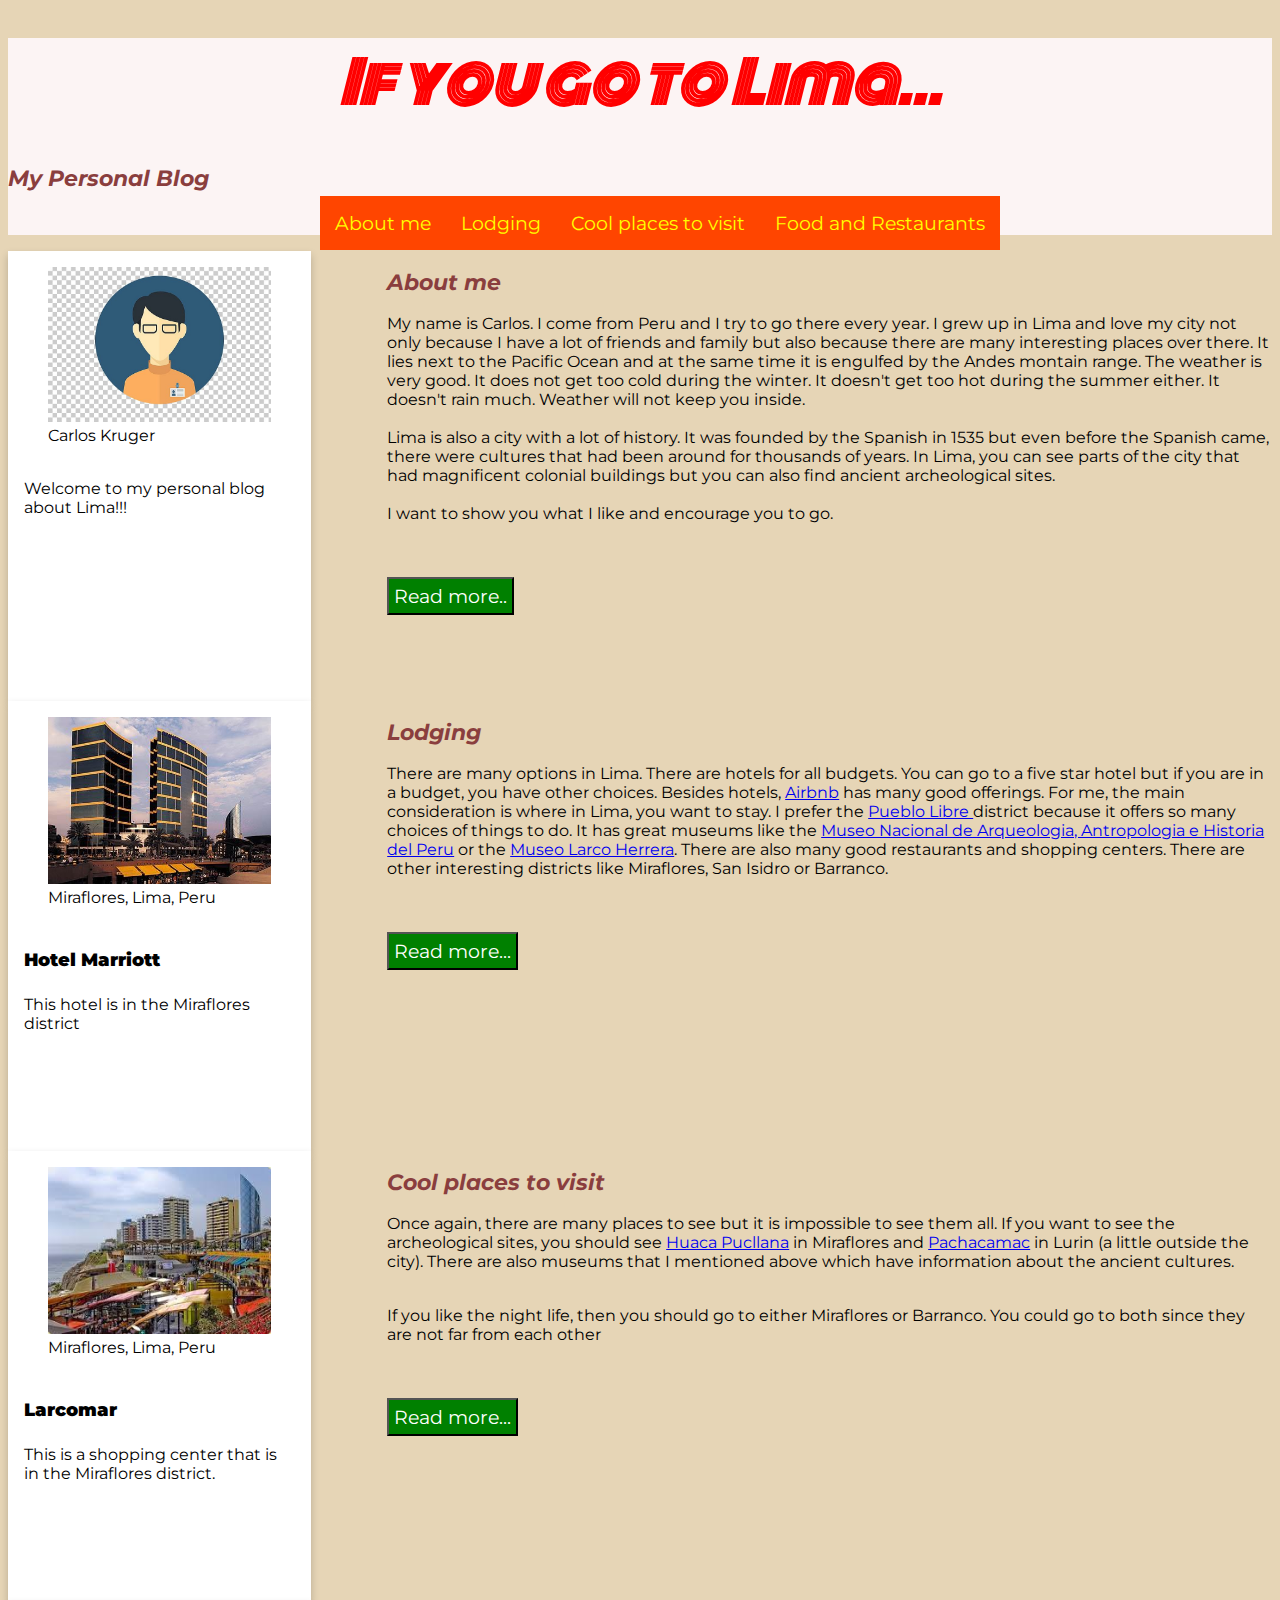
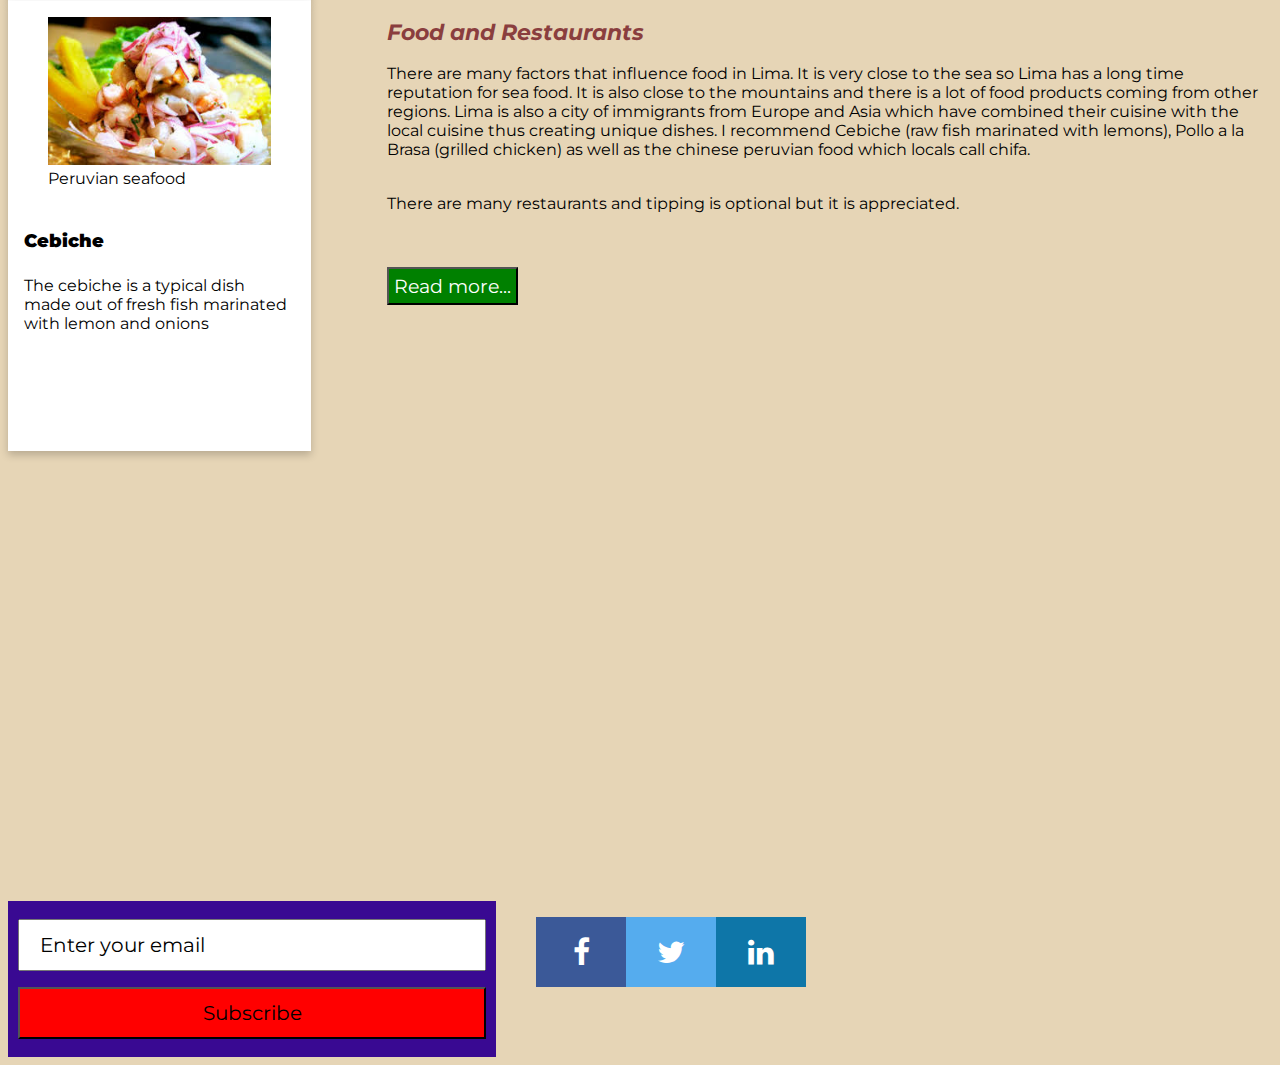
<file: html/index.html>
<!DOCTYPE html>
<html lang="en">
<head>
    <meta charset="UTF-8">
    <meta name="viewport" content="width=device-width, initial-scale=1.0">
    <meta http-equiv="X-UA-Compatible" content="ie=edge">
    <title>My Personal Blog Homepage</title>
    <link rel="stylesheet" href="https://cdnjs.cloudflare.com/ajax/libs/font-awesome/4.7.0/css/font-awesome.min.css">
    <link href="https://fonts.googleapis.com/css?family=Monoton|Montserrat&display=swap" rel="stylesheet">
    <link rel="stylesheet" href="..\css\style.css" type="text/css"/>
</head>
<body>
    <header>
    <h1>If you go to Lima...</h1>
    <h2> My Personal Blog</h2>
    <nav>
        <ul>
            <li><a href="#first-card">About me</a></li>
            <li><a href="#second-card">Lodging</a></li>
            <li><a href="#third-card">Cool places to visit</a></li>
            <li><a href="#fourth-card">Food and Restaurants</a></li>
        </ul>
    </nav>
   </header> 
    <div class="container">
        <div id="first-card" class="card">
            <figure>
            <img src="..\img\carlos.jpeg" alt="Carlos" style="width:100%">
            <figcaption>Carlos Kruger</figcaption>
        </figure>
            <div class="description">
              <p>Welcome to my personal blog about Lima!!!</p>
            </div>
          </div>
        <div class="about"> 
            <h2> About me</h2>  
           <p>My name is Carlos. I come from Peru and I try to go there every year. I grew up in Lima and love my city not only because I have a lot of friends and family but also because there are many interesting places over there.  It lies next to the Pacific Ocean and at the same time it is engulfed by the Andes montain range.  The weather is very good. It does not get too cold during the winter. It doesn't get too hot during the summer either. It doesn't rain much. Weather will not keep you inside.<br><br> Lima is also a city with a lot of history. It was founded by the Spanish in 1535 but even before the Spanish came, there were cultures that had been around for thousands of years.  In Lima, you can see parts of the city that had magnificent colonial buildings but you can also find ancient archeological sites.<br><br>I want to show you what I like and encourage you to go.</p>
          <br><br> <button><a href="about.html">Read more..</a> </button>   
        </div> 
          <div id="second-card" class="card">
              <figure>
            <img src="..\img\lodging.jpg" alt="Hotel Marriott" style="width:100%">
            <figcaption>Miraflores, Lima, Peru</figcaption>
            </figure>
            <div class="description">
              <h4><b>Hotel Marriott</b></h4> 
              <p>This hotel is in the Miraflores district</p> 
            </div>
          </div>
        <div class="lodging">
            <h2>Lodging</h2>       
            <p>There are many options in Lima. There are hotels for all budgets. You can go to a five star hotel but if you are in a budget, you have other choices. Besides hotels, <a href="https://www.airbnb.com">Airbnb</a> has many good offerings. For me, the main consideration is where in Lima, you want to stay. I prefer the <a href="https://en.wikipedia.org/wiki/Pueblo_Libre">Pueblo Libre </a>district because it offers so many choices of things to do. It has great museums like the <a href="https://mnaahp.cultura.pe/">Museo Nacional de Arqueologia, Antropologia e Historia del Peru</a> or the <a href="https://www.museolarco.org">Museo Larco Herrera</a>. There are also many good restaurants and shopping centers. There are other interesting districts like Miraflores, San Isidro or Barranco.
            </p>  
            <p><br></br>
                <button><a href="lodging.html">Read more...</a> </button>   
            </p>
        </div>
        <div id="third-card" class="card">
            <figure>
            <img src="..\img\larcomar.jpeg" alt="Larcomar" style="width:100%">
            <figcaption>Miraflores, Lima, Peru</figcaption>
        </figure>
            <div class="description">
              <h4><b>Larcomar</b></h4> 
              <p>This is a shopping center that is in the Miraflores district.</p> 
            </div>
          </div>
        <div class="sightseeing">
        <h2>Cool places to visit</h2> 
        <p>Once again, there are many places to see but it is impossible to see them all. If you want to see the archeological sites, you should see <a href="https://en.wikipedia.org/wiki/Huaca_Pucllana">Huaca Pucllana</a> in Miraflores and <a href="https://en.wikipedia.org/wiki/Pachacamac">Pachacamac</a>
in Lurin (a little outside the city). There are also museums that I mentioned above which have information about the ancient cultures. <br><br>
        <p>If you like the night life, then you should go to either Miraflores or Barranco. You could go to both since they are not far from each other</p><br><br>
           <button><a href="sightseeing.html">Read more...</a></button> 
        </p>
        </div>
        <div id="fourth-card" class="card">
            <figure>
            <img src="..\img\cebiche.jpeg" alt="Cebiche" style="width:100%">
            <figcaption>Peruvian seafood</figcaption>
        </figure>
            <div class="description">
              <h4><b>Cebiche</b></h4> 
              <p>The cebiche is a typical dish made out of fresh fish marinated with lemon and onions</p> 
            </div>
          </div>
        <div class="food">
            <h2>Food and Restaurants</h2>
            <p>There are many factors that influence food in Lima. It is very close to the sea so Lima has a long time reputation for sea food. It is also close to the mountains and there is a lot of food products coming from other regions. Lima is also a city of immigrants from Europe and Asia which have combined their cuisine with the local cuisine thus creating unique dishes. I recommend Cebiche (raw fish marinated with lemons), Pollo a la Brasa (grilled chicken) as well as the chinese peruvian food which locals call chifa.<br><br>
                <p>There are many restaurants and tipping is optional but it is appreciated.</p>
            </p><br><br>
            <button><a href="food.html">Read more...</a> </button>   
        </div>
    </div>
    <footer>
        <form>     
            <input type="text" value="Enter your email">
            <input type="submit" value="Subscribe">
        </form>
        <section >
            <ul id="socialmedia">
                <li><a href="https://wwww.facebook.com" class="fa fa-facebook"></a> </li>
                 <li> <a href="https://www.twitter.com" class="fa fa-twitter"></a> </li>
                <li> <a href="https://www.linkedin.com" class="fa fa-linkedin"></a> </li>
            </ul>
        </section>
    </footer>
</body>
</html>
</file>
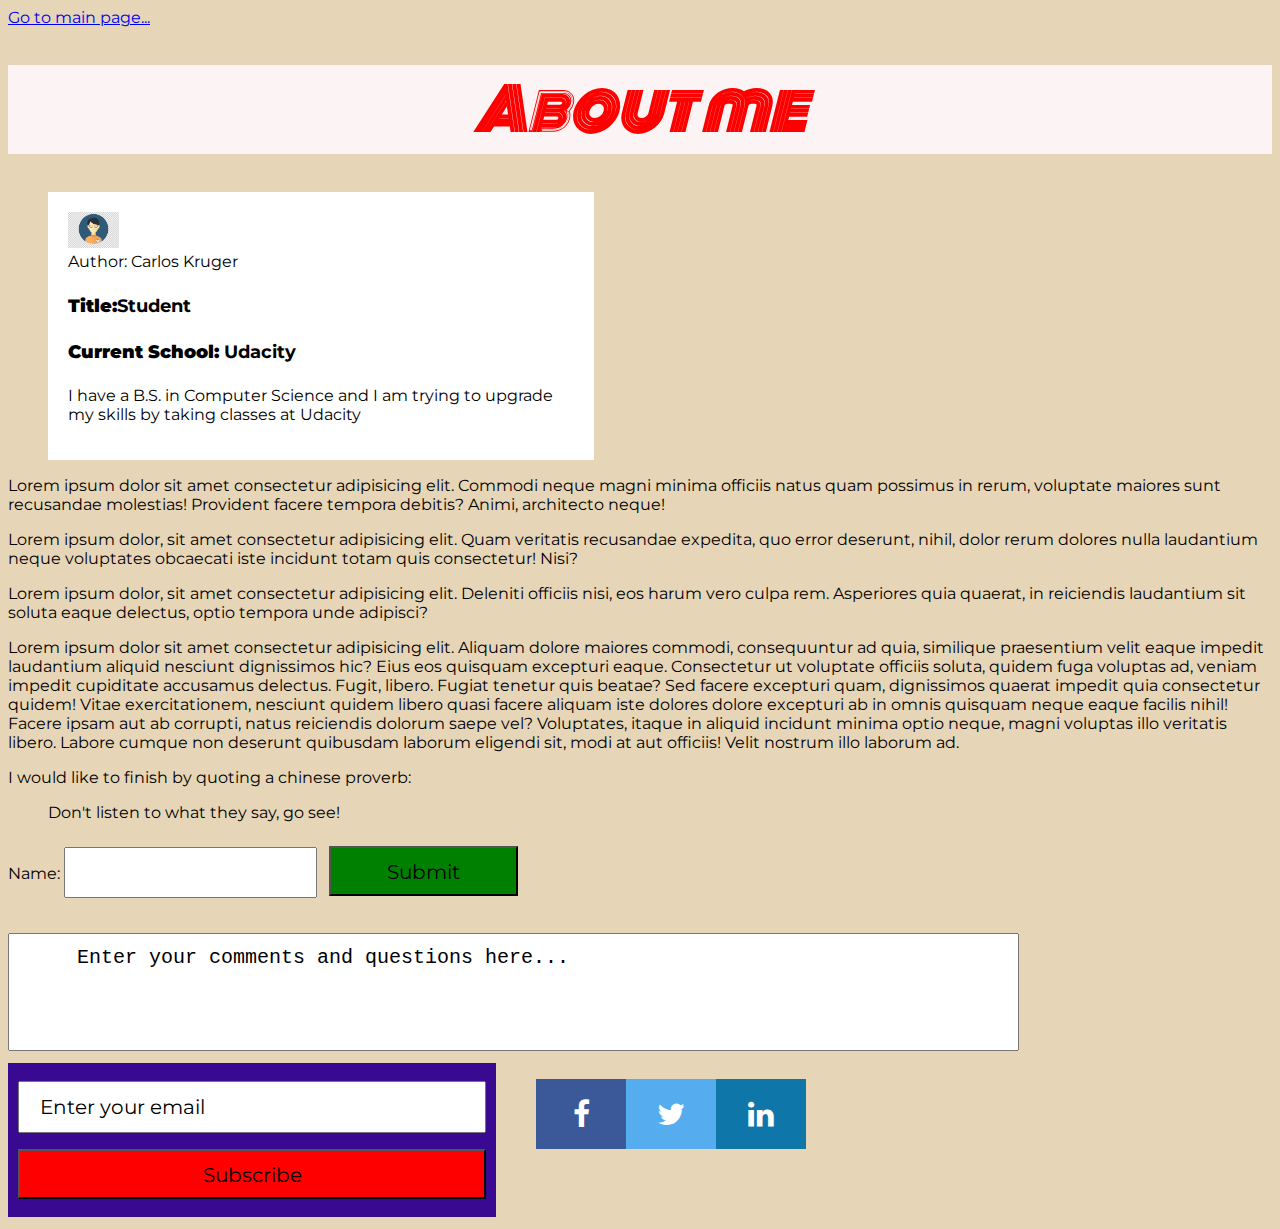
<file: html/about.html>
<!DOCTYPE html>
<html lang="en">
<head>
    <meta charset="UTF-8">
    <meta name="viewport" content="width=device-width, initial-scale=1.0">
    <meta http-equiv="X-UA-Compatible" content="ie=edge">
    <link rel="stylesheet" href="https://cdnjs.cloudflare.com/ajax/libs/font-awesome/4.7.0/css/font-awesome.min.css">
    <link href="https://fonts.googleapis.com/css?family=Monoton|Montserrat&display=swap" rel="stylesheet">
    <link rel="stylesheet" href="..\css\post.css" type="text/css"/>
    <title>About me</title>
</head>
<body>
    <a href="index.html">Go to main page...</a>   
    <header> <h1>About me</h1></header>
    <figure>
    <img src="..\img\carlos.jpeg" alt="Carlos" style="width:10%">
    <figcaption>Author: Carlos Kruger
        <h4><b>Title:</b>Student</h4> 
        <h4><b>Current School: </b>Udacity</h4> 
        <p>I have a B.S. in Computer Science and I am trying to upgrade my skills by taking classes at Udacity</p>
    </figcaption>
    </figure>
    <p>Lorem ipsum dolor sit amet consectetur adipisicing elit. Commodi neque magni minima officiis natus quam possimus in rerum, voluptate maiores sunt recusandae molestias! Provident facere tempora debitis? Animi, architecto neque!</p>
    <p>Lorem ipsum dolor, sit amet consectetur adipisicing elit. Quam veritatis recusandae expedita, quo error deserunt, nihil, dolor rerum dolores nulla laudantium neque voluptates obcaecati iste incidunt totam quis consectetur! Nisi?</p>
    <p>Lorem ipsum dolor, sit amet consectetur adipisicing elit. Deleniti officiis nisi, eos harum vero culpa rem. Asperiores quia quaerat, in reiciendis laudantium sit soluta eaque delectus, optio tempora unde adipisci?</p>
    <p>
        <span>Lorem ipsum dolor sit amet consectetur adipisicing elit. Aliquam dolore maiores commodi, consequuntur ad quia, similique praesentium velit eaque impedit laudantium aliquid nesciunt dignissimos hic? Eius eos quisquam excepturi eaque.</span>
        <span>Consectetur ut voluptate officiis soluta, quidem fuga voluptas ad, veniam impedit cupiditate accusamus delectus. Fugit, libero. Fugiat tenetur quis beatae? Sed facere excepturi quam, dignissimos quaerat impedit quia consectetur quidem!</span>
        <span>Vitae exercitationem, nesciunt quidem libero quasi facere aliquam iste dolores dolore excepturi ab in omnis quisquam neque eaque facilis nihil! Facere ipsam aut ab corrupti, natus reiciendis dolorum saepe vel?</span>
        <span>Voluptates, itaque in aliquid incidunt minima optio neque, magni voluptas illo veritatis libero. Labore cumque non deserunt quibusdam laborum eligendi sit, modi at aut officiis! Velit nostrum illo laborum ad.</span>
    </p>
    <p>I would like to finish by quoting a chinese proverb:
        <blockquote>Don't listen to what they say, go see!</blockquote>
    </p>
    <form id="commentform">
        Name: <input type="text" name="usrname">
              <input type="submit">
    </form>
    <br>
    <textarea rows="4" cols="50" name="comment" form="commentform">
    Enter your comments and questions here...
    </textarea>
    <footer>
    <form> 
        <input type="text" value="Enter your email">
        <input type="submit" value="Subscribe">
    </form>
    <section >
    <ul id="socialmedia">
        <li><a href="https://wwww.facebook.com" class="fa fa-facebook"></a> </li>
        <li> <a href="https://www.twitter.com" class="fa fa-twitter"></a> </li>
        <li> <a href="https://www.linkedin.com" class="fa fa-linkedin"></a> </li>
    </ul>
</section>
</footer>
</body>
</html>
</file>
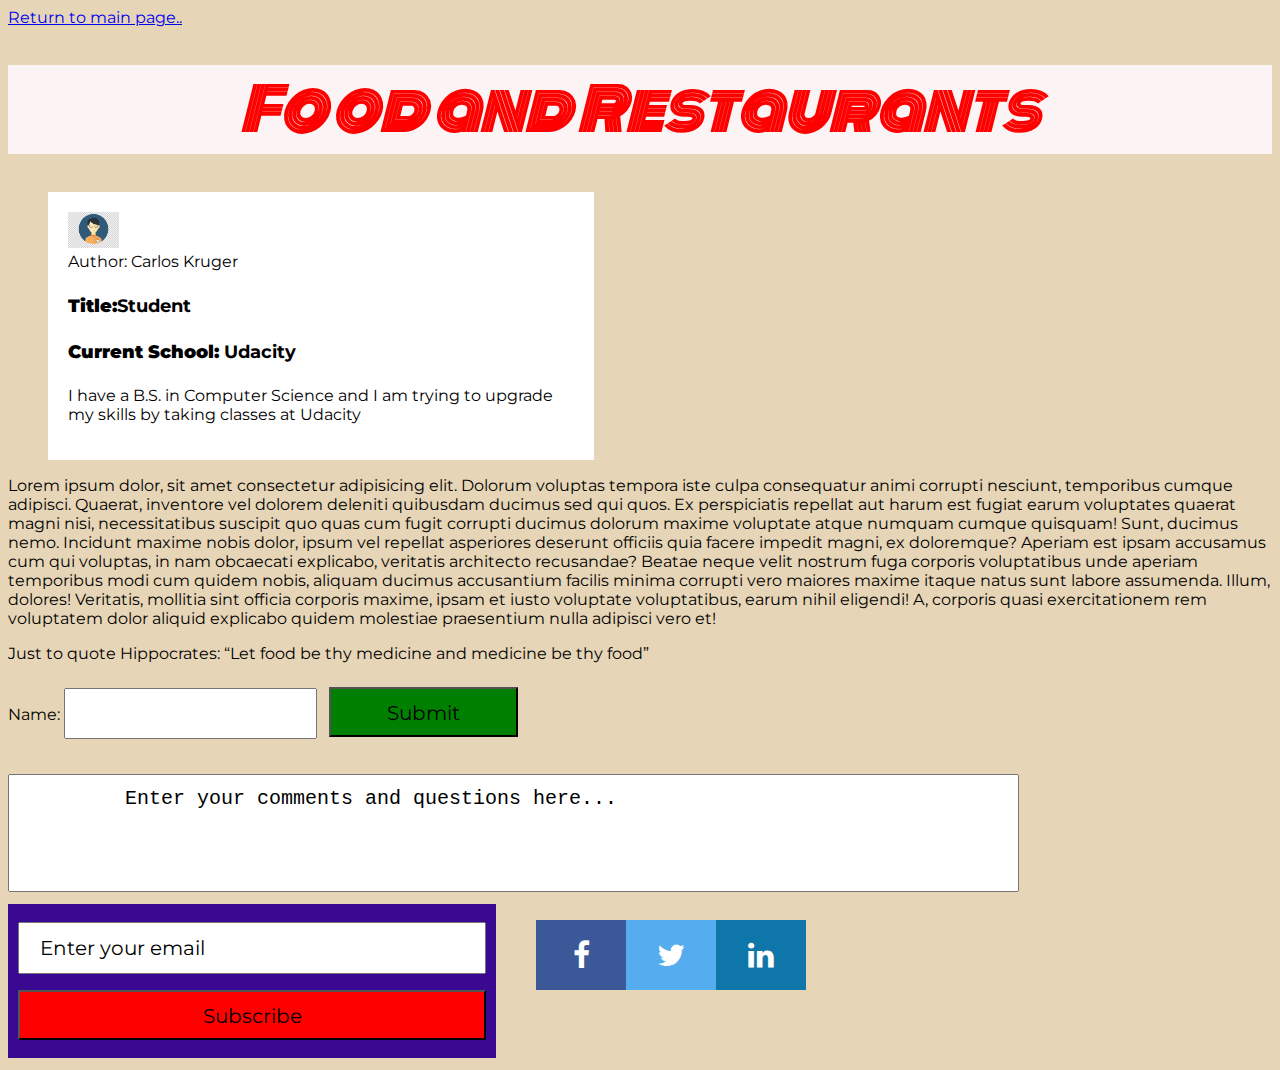
<file: html/food.html>
<!DOCTYPE html>
<html lang="en">
<head>
    <meta charset="UTF-8">
    <meta name="viewport" content="width=device-width, initial-scale=1.0">
    <meta http-equiv="X-UA-Compatible" content="ie=edge">
    <title>Peruvian Food</title>
    <link rel="stylesheet" href="https://cdnjs.cloudflare.com/ajax/libs/font-awesome/4.7.0/css/font-awesome.min.css">
    <link href="https://fonts.googleapis.com/css?family=Monoton|Montserrat&display=swap" rel="stylesheet">
    <link rel="stylesheet" href="..\css\post.css" type="text/css"/>
</head>
<body>
    <a href="index.html">Return to main page..</a>
    <header><h1>Food and Restaurants</h1></header>
    <figure>
        <img src="..\img\carlos.jpeg" alt="Carlos" style="width:10%">
        <figcaption>Author: Carlos Kruger
            <h4><b>Title:</b>Student</h4> 
            <h4><b>Current School: </b>Udacity</h4> 
            <p>I have a B.S. in Computer Science and I am trying to upgrade my skills by taking classes at Udacity</p>
        </figcaption>
    </figure>
    <p>
        <span>Lorem ipsum dolor, sit amet consectetur adipisicing elit. Dolorum voluptas tempora iste culpa consequatur animi corrupti nesciunt, temporibus cumque adipisci. Quaerat, inventore vel dolorem deleniti quibusdam ducimus sed qui quos.</span>
        <span>Ex perspiciatis repellat aut harum est fugiat earum voluptates quaerat magni nisi, necessitatibus suscipit quo quas cum fugit corrupti ducimus dolorum maxime voluptate atque numquam cumque quisquam! Sunt, ducimus nemo.</span>
        <span>Incidunt maxime nobis dolor, ipsum vel repellat asperiores deserunt officiis quia facere impedit magni, ex doloremque? Aperiam est ipsam accusamus cum qui voluptas, in nam obcaecati explicabo, veritatis architecto recusandae?</span>
        <span>Beatae neque velit nostrum fuga corporis voluptatibus unde aperiam temporibus modi cum quidem nobis, aliquam ducimus accusantium facilis minima corrupti vero maiores maxime itaque natus sunt labore assumenda. Illum, dolores!</span>
        <span>Veritatis, mollitia sint officia corporis maxime, ipsam et iusto voluptate voluptatibus, earum nihil eligendi! A, corporis quasi exercitationem rem voluptatem dolor aliquid explicabo quidem molestiae praesentium nulla adipisci vero et!</span>
    </p>
    <p>Just to quote Hippocrates: <q>Let food be thy medicine and medicine be thy food</q></p>
    <form id="commentform">
        Name: <input type="text" name="usrname">
        <input type="submit">
    </form>
      <br>
      <textarea rows="4" cols="50" name="comment" form="commentform">
        Enter your comments and questions here...</textarea>
    <footer>
        <form>
            <input type="text" value="Enter your email">
            <input type="submit" value="Subscribe">
        </form>
        <section >
        <ul id="socialmedia">
            <li><a href="https://wwww.facebook.com" class="fa fa-facebook"></a> </li>
            <li> <a href="https://www.twitter.com" class="fa fa-twitter"></a> </li>
            <li> <a href="https://www.linkedin.com" class="fa fa-linkedin"></a> </li>
        </ul>
        </section>
    </footer>
</body>
</html>
</file>
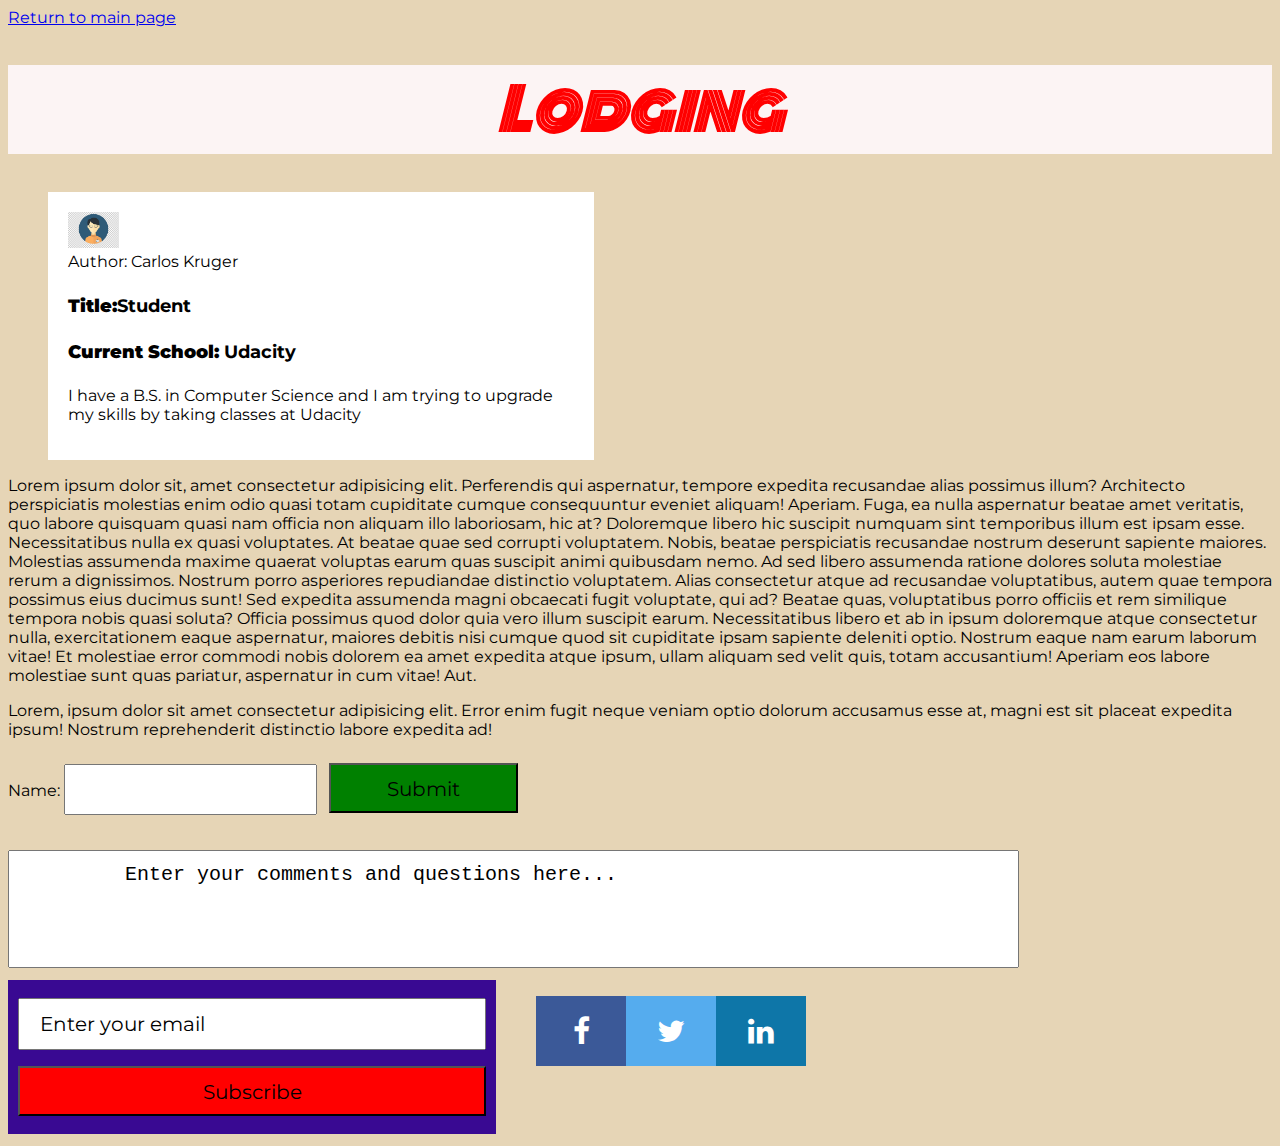
<file: html/lodging.html>
<!DOCTYPE html>
<html lang="en">
<head>
    <meta charset="UTF-8">
    <meta name="viewport" content="width=device-width, initial-scale=1.0">
    <meta http-equiv="X-UA-Compatible" content="ie=edge">
    <title>Lodging</title>
    <link rel="stylesheet" href="https://cdnjs.cloudflare.com/ajax/libs/font-awesome/4.7.0/css/font-awesome.min.css">
    <link href="https://fonts.googleapis.com/css?family=Monoton|Montserrat&display=swap" rel="stylesheet">
    <link rel="stylesheet" href="..\css\style.css" type="text/css"/>
    <link rel="stylesheet" href="..\css\post.css" type="text/css"/>
</head>
<body>
    <a href="index.html">Return to main page</a>
    <header><h1>Lodging</h1></header>

    <figure>
        <img src="..\img\carlos.jpeg" alt="Carlos" style="width:10%">
        <figcaption>Author: Carlos Kruger
            <h4><b>Title:</b>Student</h4> 
            <h4><b>Current School: </b>Udacity</h4> 
            <p>I have a B.S. in Computer Science and I am trying to upgrade my skills by taking classes at Udacity</p>
        </figcaption>
    </figure>
    <p>
        <span>Lorem ipsum dolor sit, amet consectetur adipisicing elit. Perferendis qui aspernatur, tempore expedita recusandae alias possimus illum? Architecto perspiciatis molestias enim odio quasi totam cupiditate cumque consequuntur eveniet aliquam! Aperiam.</span>
        <span>Fuga, ea nulla aspernatur beatae amet veritatis, quo labore quisquam quasi nam officia non aliquam illo laboriosam, hic at? Doloremque libero hic suscipit numquam sint temporibus illum est ipsam esse.</span>
        <span>Necessitatibus nulla ex quasi voluptates. At beatae quae sed corrupti voluptatem. Nobis, beatae perspiciatis recusandae nostrum deserunt sapiente maiores. Molestias assumenda maxime quaerat voluptas earum quas suscipit animi quibusdam nemo.</span>
        <span>Ad sed libero assumenda ratione dolores soluta molestiae rerum a dignissimos. Nostrum porro asperiores repudiandae distinctio voluptatem. Alias consectetur atque ad recusandae voluptatibus, autem quae tempora possimus eius ducimus sunt!</span>
        <span>Sed expedita assumenda magni obcaecati fugit voluptate, qui ad? Beatae quas, voluptatibus porro officiis et rem similique tempora nobis quasi soluta? Officia possimus quod dolor quia vero illum suscipit earum.</span>
        <span>Necessitatibus libero et ab in ipsum doloremque atque consectetur nulla, exercitationem eaque aspernatur, maiores debitis nisi cumque quod sit cupiditate ipsam sapiente deleniti optio. Nostrum eaque nam earum laborum vitae!</span>
        <span>Et molestiae error commodi nobis dolorem ea amet expedita atque ipsum, ullam aliquam sed velit quis, totam accusantium! Aperiam eos labore molestiae sunt quas pariatur, aspernatur in cum vitae! Aut.</span>
    </p>
    <p>Lorem, ipsum dolor sit amet consectetur adipisicing elit. Error enim fugit neque veniam optio dolorum accusamus esse at, magni est sit placeat expedita ipsum! Nostrum reprehenderit distinctio labore expedita ad!</p>

    <form id="commentform">
        Name: <input type="text" name="usrname">
        <input type="submit">
      </form>
      <br>
      <textarea rows="4" cols="50" name="comment" form="commentform">
        Enter your comments and questions here...</textarea>
      
    <footer>
        

        <form>

     
        <input type="text" value="Enter your email">
        <input type="submit" value="Subscribe">
     
        </form>
        <section >
        <ul id="socialmedia">
        <li><a href="https://wwww.facebook.com" class="fa fa-facebook"></a> </li>
        <li> <a href="https://www.twitter.com" class="fa fa-twitter"></a> </li>
        <li> <a href="https://www.linkedin.com" class="fa fa-linkedin"></a> </li>
        </ul>
    </section>
    </footer>
</body>
</html>
</file>
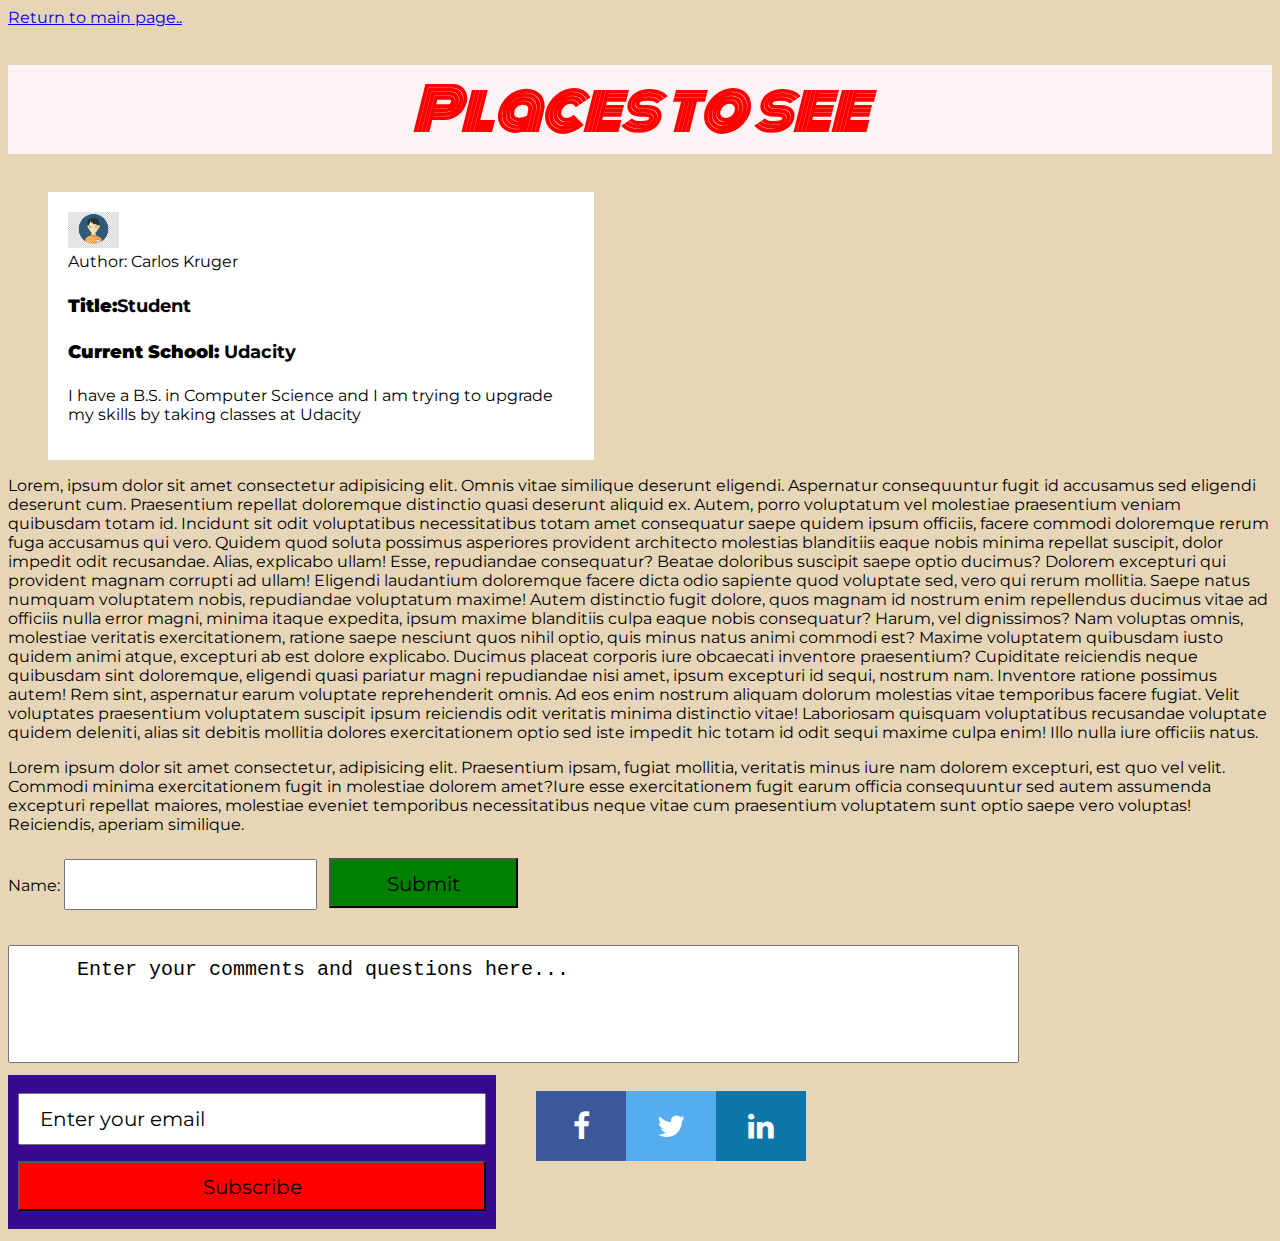
<file: html/sightseeing.html>
<!DOCTYPE html>
<html lang="en">
<head>
    <meta charset="UTF-8">
    <meta name="viewport" content="width=device-width, initial-scale=1.0">
    <meta http-equiv="X-UA-Compatible" content="ie=edge">
    <title>Places to see</title>
    <link rel="stylesheet" href="https://cdnjs.cloudflare.com/ajax/libs/font-awesome/4.7.0/css/font-awesome.min.css">
    <link href="https://fonts.googleapis.com/css?family=Monoton|Montserrat&display=swap" rel="stylesheet">
    <link rel="stylesheet" href="..\css\post.css" type="text/css"/>
</head>
<body>
    <a href="index.html"> Return to main page..</a>
    <header><h1>Places to see</h1></header>
    <figure>
        <img src="..\img\carlos.jpeg" alt="Carlos" style="width:10%">
        <figcaption>Author: Carlos Kruger
            <h4><b>Title:</b>Student</h4> 
            <h4><b>Current School: </b>Udacity</h4> 
            <p>I have a B.S. in Computer Science and I am trying to upgrade my skills by taking classes at Udacity</p>
        </figcaption>
    </figure>
    <p>
        <span>Lorem, ipsum dolor sit amet consectetur adipisicing elit. Omnis vitae similique deserunt eligendi. Aspernatur consequuntur fugit id accusamus sed eligendi deserunt cum. Praesentium repellat doloremque distinctio quasi deserunt aliquid ex.</span>
        <span>Autem, porro voluptatum vel molestiae praesentium veniam quibusdam totam id. Incidunt sit odit voluptatibus necessitatibus totam amet consequatur saepe quidem ipsum officiis, facere commodi doloremque rerum fuga accusamus qui vero.</span>
        <span>Quidem quod soluta possimus asperiores provident architecto molestias blanditiis eaque nobis minima repellat suscipit, dolor impedit odit recusandae. Alias, explicabo ullam! Esse, repudiandae consequatur? Beatae doloribus suscipit saepe optio ducimus?</span>
        <span>Dolorem excepturi qui provident magnam corrupti ad ullam! Eligendi laudantium doloremque facere dicta odio sapiente quod voluptate sed, vero qui rerum mollitia. Saepe natus numquam voluptatem nobis, repudiandae voluptatum maxime!</span>
        <span>Autem distinctio fugit dolore, quos magnam id nostrum enim repellendus ducimus vitae ad officiis nulla error magni, minima itaque expedita, ipsum maxime blanditiis culpa eaque nobis consequatur? Harum, vel dignissimos?</span>
        <span>Nam voluptas omnis, molestiae veritatis exercitationem, ratione saepe nesciunt quos nihil optio, quis minus natus animi commodi est? Maxime voluptatem quibusdam iusto quidem animi atque, excepturi ab est dolore explicabo.</span>
        <span>Ducimus placeat corporis iure obcaecati inventore praesentium? Cupiditate reiciendis neque quibusdam sint doloremque, eligendi quasi pariatur magni repudiandae nisi amet, ipsum excepturi id sequi, nostrum nam. Inventore ratione possimus autem!</span>
        <span>Rem sint, aspernatur earum voluptate reprehenderit omnis. Ad eos enim nostrum aliquam dolorum molestias vitae temporibus facere fugiat. Velit voluptates praesentium voluptatem suscipit ipsum reiciendis odit veritatis minima distinctio vitae!</span>
        <span>Laboriosam quisquam voluptatibus recusandae voluptate quidem deleniti, alias sit debitis mollitia dolores exercitationem optio sed iste impedit hic totam id odit sequi maxime culpa enim! Illo nulla iure officiis natus.</span>
    </p>
    <p><span>Lorem ipsum dolor sit amet consectetur, adipisicing elit. Praesentium ipsam, fugiat mollitia, veritatis minus iure nam dolorem excepturi, est quo vel velit. Commodi minima exercitationem fugit in molestiae dolorem amet?</span><span>Iure esse exercitationem fugit earum officia consequuntur sed autem assumenda excepturi repellat maiores, molestiae eveniet temporibus necessitatibus neque vitae cum praesentium voluptatem sunt optio saepe vero voluptas! Reiciendis, aperiam similique.</span></p>
    <form id="commentform">
        Name: <input type="text" name="usrname">
         <input type="submit">
    </form>
    <br>
    <textarea rows="4" cols="50" name="comment" form="commentform">
    Enter your comments and questions here...</textarea>
    <footer>
        <form> 
            <input type="text" value="Enter your email">
            <input type="submit" value="Subscribe">
        </form>
        <section >
        <ul id="socialmedia">
            <li><a href="https://wwww.facebook.com" class="fa fa-facebook"></a> </li>
             <li> <a href="https://www.twitter.com" class="fa fa-twitter"></a> </li>
             <li> <a href="https://www.linkedin.com" class="fa fa-linkedin"></a> </li>
        </ul>
        </section>
    </footer>
</body>
</html>
</file>
